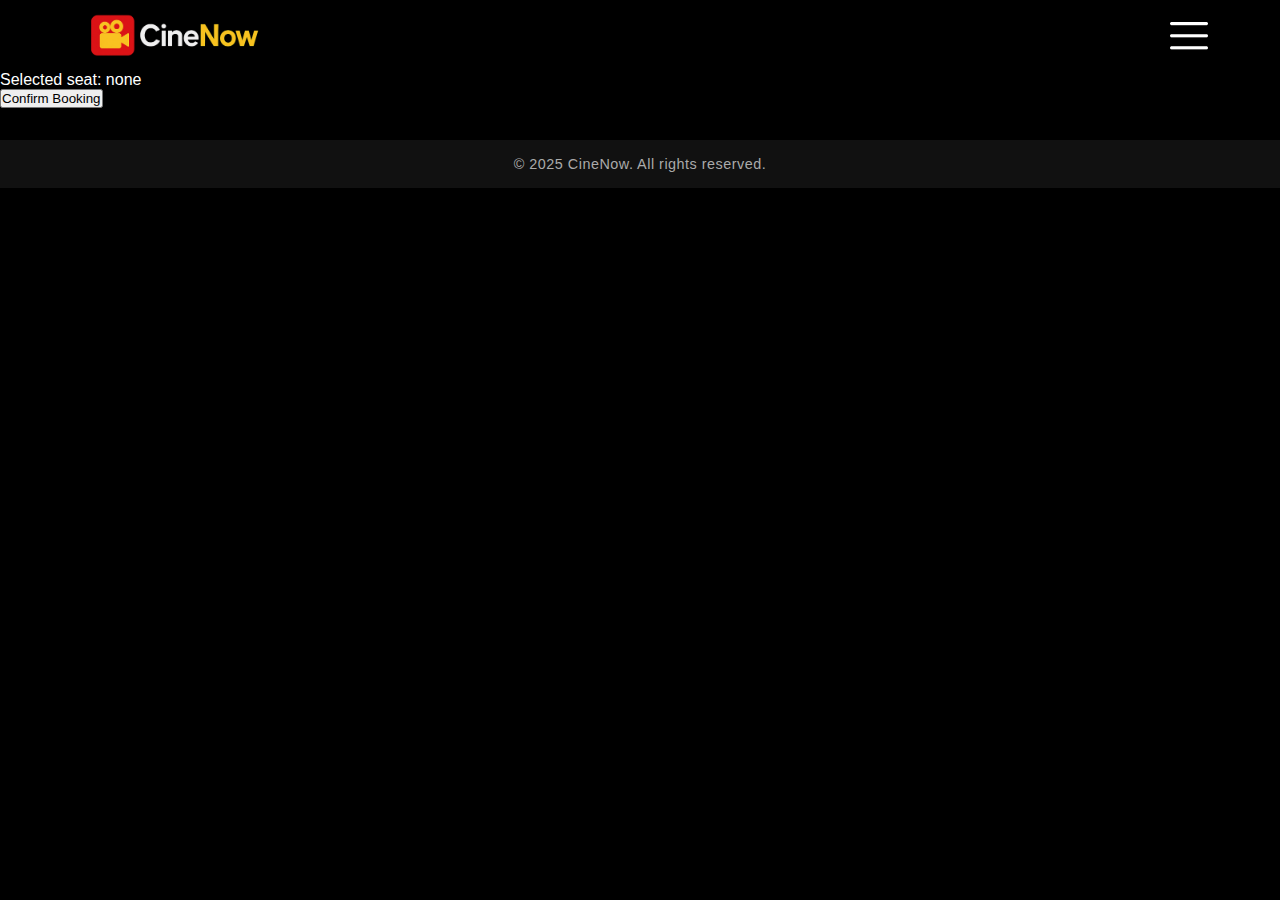
<file: Pages/booking.html>
<!DOCTYPE html>
<html lang="en">

<head>
    <meta charset="UTF-8">
    <meta name="viewport" content="width=device-width, initial-scale=1.0">
    <title>Profile</title>
    <link rel="stylesheet" href="../styles/header.css">
    <link rel="stylesheet" href="../styles/booking.css">
    <link rel="stylesheet" href="../styles/footer.css">
</head>

<body>

    <div class="header">
        <img id="homePage" class="logo" src="../Assets/logo- no bg.png" alt="logo">
        <img class="menu" src="../Assets/icons/menu_white.png" alt="menu-icon">
    </div>


    <div class="screen"></div>

    <div class="seats-container" id="seatsContainer"></div>

    <div class="booking-actions">
        <p id="selectedSeat">Selected seat: none</p>
        <button class="confirm-btn" id="confirmBooking">Confirm Booking</button>
    </div>


    <!-- footer -->
    <footer class="footer">
        <p>&copy; 2025 CineNow. All rights reserved.</p>
    </footer>


    <script src="../Scripts/booking.js"></script>
</body>

</html>
</file>
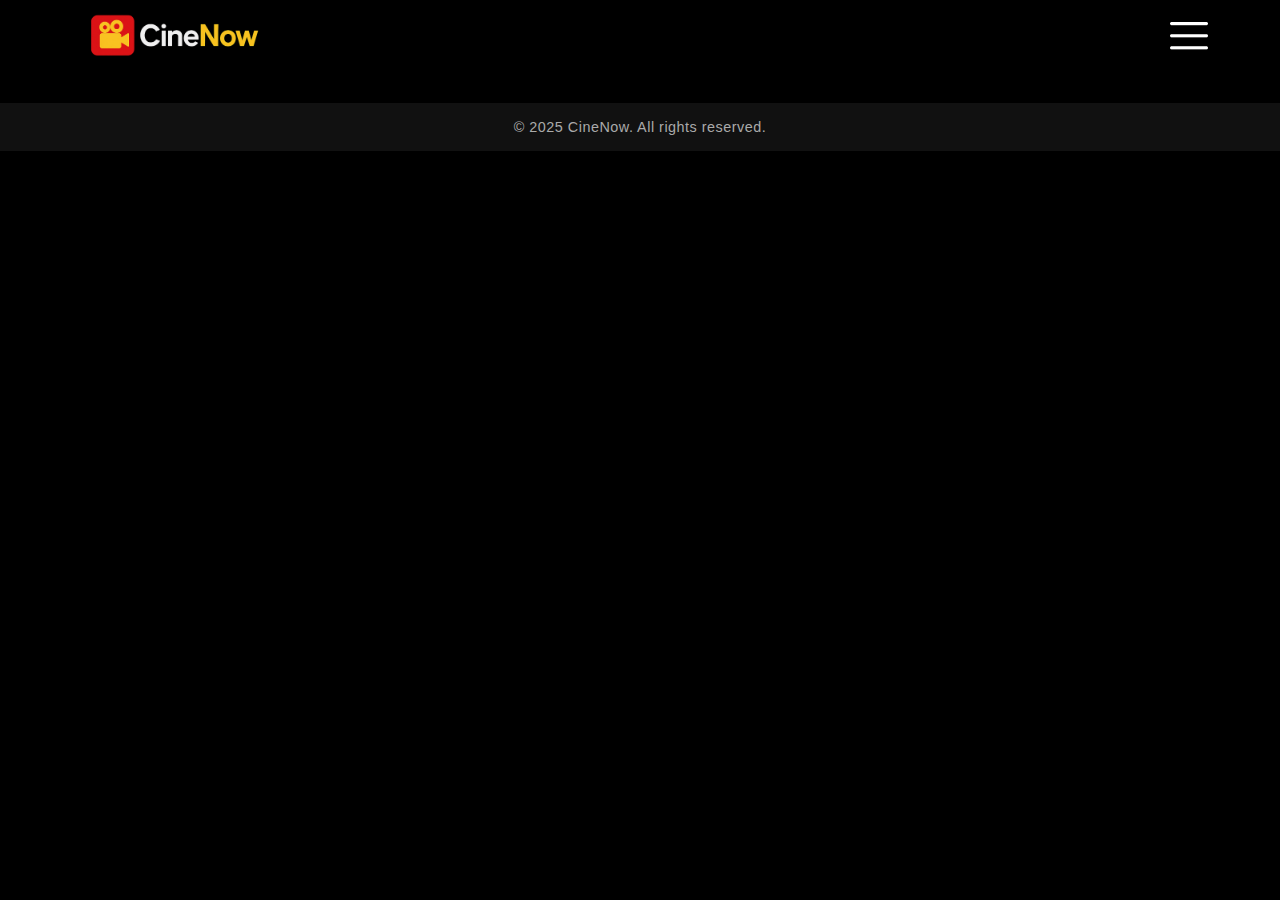
<file: Pages/new-page.html>
<!DOCTYPE html>
<html lang="en">

<head>
    <meta charset="UTF-8">
    <meta name="viewport" content="width=device-width, initial-scale=1.0">
    <title>Profile</title>
    <link rel="stylesheet" href="../styles/header.css">
    <link rel="stylesheet" href="../styles/movie-details.css">
    <link rel="stylesheet" href="../styles/footer.css">
</head>

<body>

    <div class="header">
        <img id="homePage" class="logo" src="../Assets/logo- no bg.png" alt="logo">
        <img class="menu" src="../Assets/icons/menu_white.png" alt="menu-icon">
    </div>




    <!-- footer -->
    <footer class="footer">
        <p>&copy; 2025 CineNow. All rights reserved.</p>
    </footer>


    <script></script>
</body>

</html>
</file>
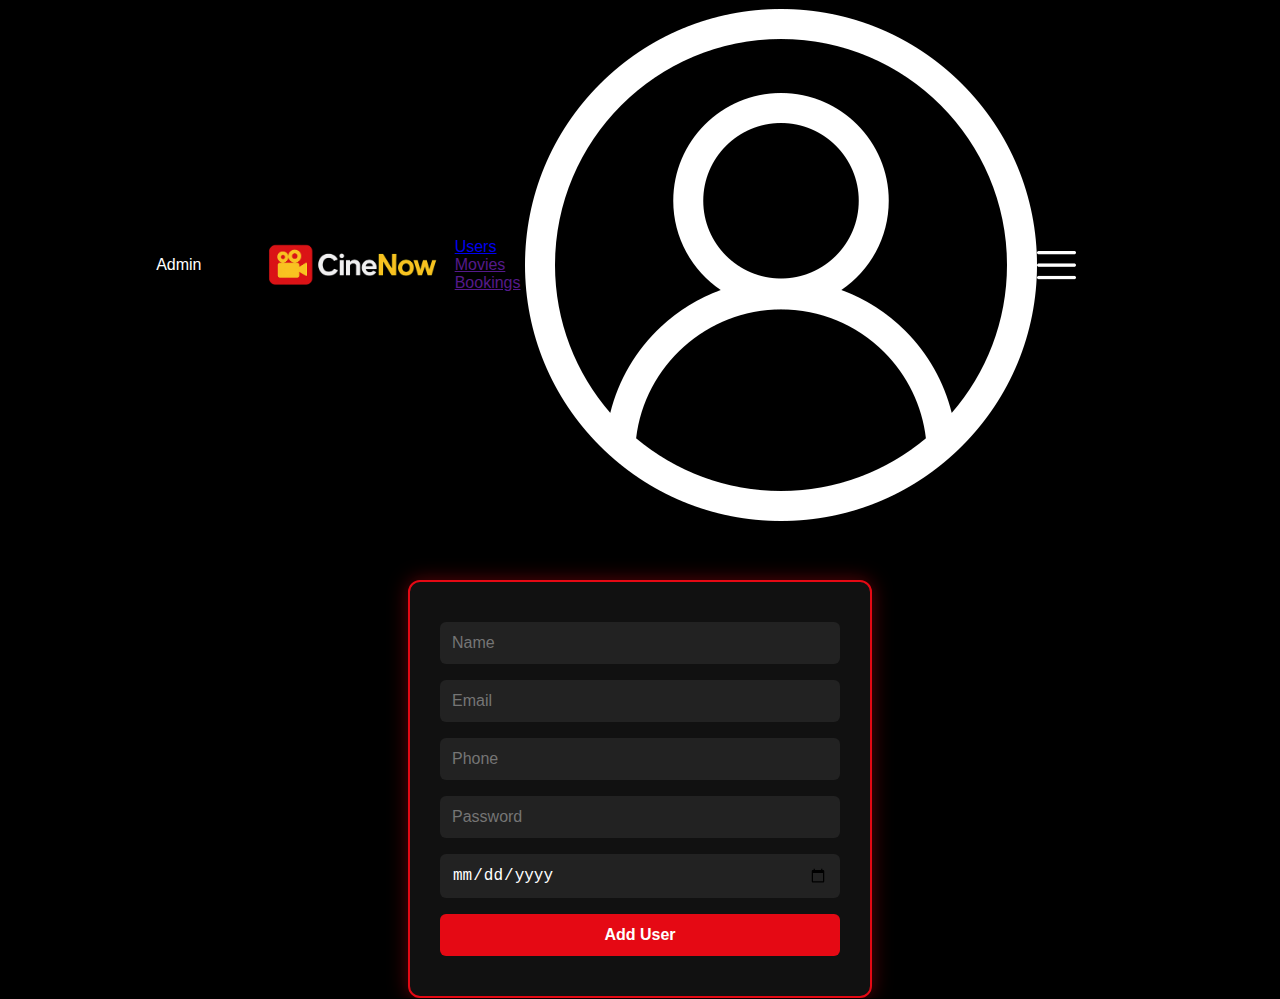
<file: Pages/Admin/addUser.html>
<!DOCTYPE html>
<html lang="en">

<head>
    <meta charset="UTF-8">
    <meta name="viewport" content="width=device-width, initial-scale=1.0">
    <title>Document</title>
    <link rel="stylesheet" href="../../styles/header.css">
    <link rel="stylesheet" href="../../styles/Admin/addUser.css">
</head>

<body>

    <div class="header">
        <p class="admin" id="admin-btn">Admin</p>
        <img id="homePage" class="logo" src="../../Assets/logo- no bg.png" alt="logo">
        <div class="header-links">
            <a href="./users-dashboard.html">Users</a>
            <a href="">Movies</a>
            <a href="">Bookings</a>
        </div>
        <img id="profilePage" class="profile-icon" src="../../Assets/icons/user.png" alt="profile">
        <img id="burgerMenu" class="menu" src="../../Assets/icons/menu_white.png" alt="menu-icon">
    </div>


    <form id="registerForm">
        <input type="text" id="name" placeholder="Name" required />
        <input type="email" id="email" placeholder="Email" required />
        <input type="text" id="phone" placeholder="Phone" required />
        <input type="password" id="password" placeholder="Password" required />
        <input type="date" id="birthdate" required />
        <button type="submit">Add User</button>
    </form>
</file>
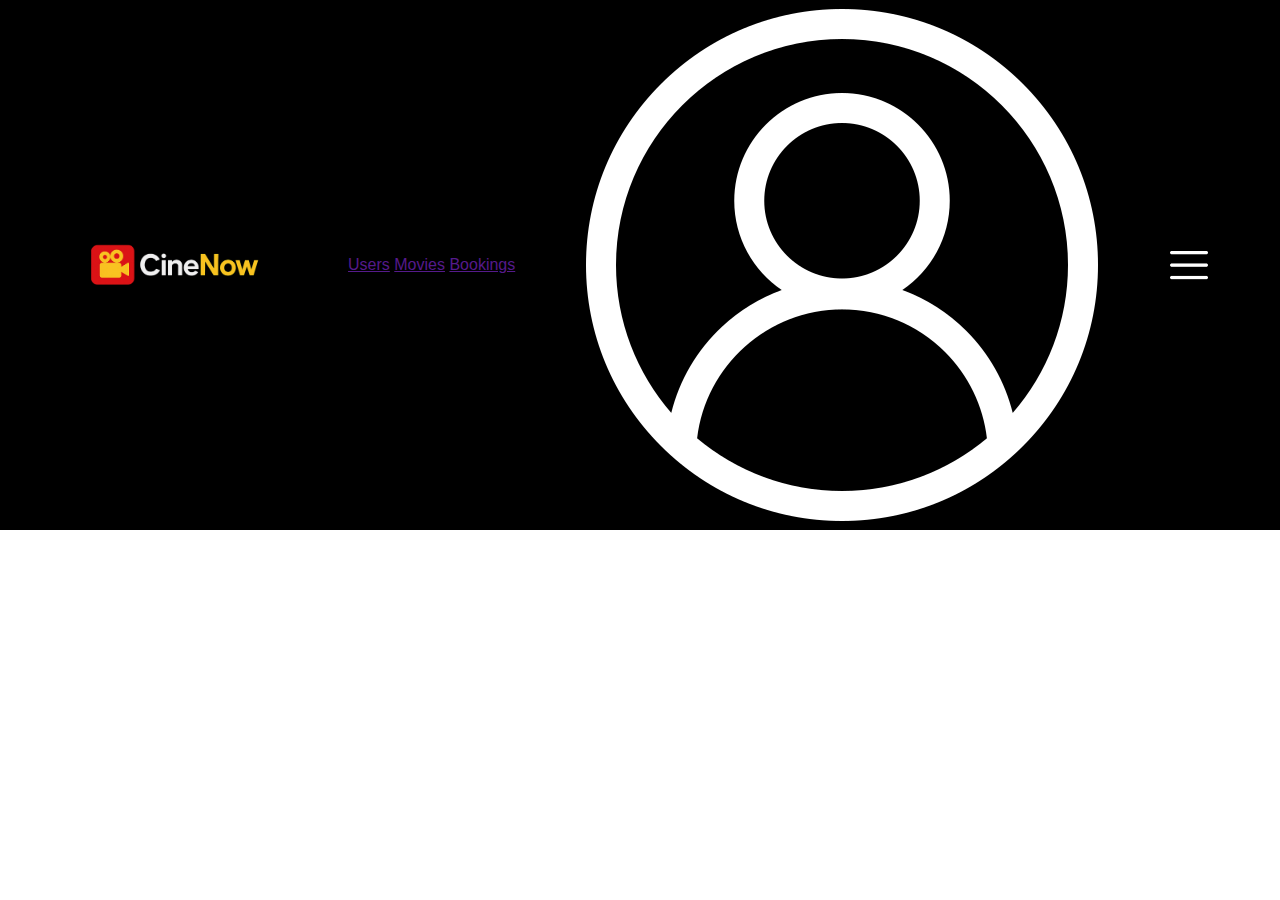
<file: Pages/Admin/dashboard.html>
<!DOCTYPE html>
<html lang="en">

<head>
    <meta charset="UTF-8">
    <meta name="viewport" content="width=device-width, initial-scale=1.0">
    <title>Document</title>
    <link rel="stylesheet" href="../../styles/header.css">
    <link rel="stylesheet" href="../../styles/index.css">
</head>

<body>

    <div class="header">
        <img id="homePage" class="logo" src="../../Assets/logo- no bg.png" alt="logo">
        <div class="header-links">
            <a href="">Users</a>
            <a href="">Movies</a>
            <a href="">Bookings</a>
        </div>
        <img id="profilePage" class="profile-icon" src="../../Assets/icons/user.png" alt="profile">
        <img id="burgerMenu" class="menu" src="../../Assets/icons/menu_white.png" alt="menu-icon">
    </div>






</body>

</html>
</file>
<file: styles/header.css>
* {
    margin: 0;
    padding: 0;
}

body {
    font-family: 'Segoe UI', Tahoma, Geneva, Verdana, sans-serif;
}

.header {
    display: flex;
    flex-direction: row;
    background-color: black;
    align-items: center;
    justify-content: space-between;
    padding: 1vh;
}

.logo {
    /* width: 15vw; */
    width: 16dvw;
    height: auto;
    padding-left: 5%;
}

.menu {
    width: 3vw;
    height: auto;
    padding-top: 1.2vh;
    padding-right: 5%;
}

/* media query - mobile */

@media (max-width:480px) {

    .logo {}

    .search-container {
        height: 10vh;
    }

}

/* media query - tablet */

@media (max-width:768px) {

    .logo {}

    .search-container {
        height: 12vh;
    }
}
</file>
<file: styles/booking.css>
body {
    background-color: black;
    color: white;
}
</file>
<file: styles/footer.css>
.footer {
    background-color: #111;
    color: #aaa;
    text-align: center;
    padding: 1rem 0;
    font-size: 0.9rem;
    position: relative;
    bottom: 0;
    width: 100%;
    margin-top: 2rem;
}

.footer p {
    margin: 0;
    letter-spacing: 0.5px;
}
</file>
<file: styles/movie-details.css>
body {
    background-color: black;
    color: white;
}

h1 {
    text-align: center;
}

.movieContainer {
    display: flex;
    justify-content: center;
}

.title-img-container {
    display: flex;
    flex-direction: column;
    align-items: center;
}

.movie-details-card {
    display: flex;
    flex-direction: row;
    padding: 5vw;

}

.movieContainer img {
    width: 35vh;

}

.description {
    padding: 15vh 0 0 5vh;
    display: flex;
    flex-direction: column;
    gap: 3vh;
}

.book-btn {
    margin-top: 6vh;
    padding: 1.2vh 4vw;
    font-size: 1.1rem;
    font-weight: bold;
    color: black;
    background: #ffd500;
    border: none;
    border-radius: 8px;
    cursor: pointer;
    transition: all 0.3s ease;
    box-shadow: 0 0 10px #ffd50080;
}
</file>
<file: styles/Admin/addUser.css>
body {

    background-color: #000;
    font-family: 'Segoe UI', Tahoma, Geneva, Verdana, sans-serif;
    color: #fff;
    display: flex;
    flex-direction: column;
    align-items: center;
}

#registerForm {
    margin-top: 50px;
    background-color: #111;
    padding: 40px 30px;
    border-radius: 12px;
    border: 2px solid #e50914;
    box-shadow: 0 0 20px rgba(229, 9, 20, 0.4);
    width: 90%;
    max-width: 400px;
    display: flex;
    flex-direction: column;
    gap: 16px;
}

#registerForm input {
    padding: 12px;
    border: none;
    border-radius: 6px;
    background-color: #222;
    color: white;
    font-size: 16px;
    transition: background-color 0.3s;
}

#registerForm input:focus {
    background-color: #333;
    outline: none;
}

#registerForm button {
    padding: 12px;
    background-color: #e50914;
    border: none;
    border-radius: 6px;
    font-weight: bold;
    font-size: 16px;
    color: white;
    cursor: pointer;
    transition: background-color 0.3s;
}

#registerForm button:hover {
    background-color: #b20710;
}
</file>
<file: styles/index.css>
* {
    padding: 0;
    margin: 0;
}

body {
    font-family: 'Segoe UI', Tahoma, Geneva, Verdana, sans-serif;
}

.div1 {
    display: flex;
    flex-direction: column;
    align-items: center;
    justify-content: center;
    height: 90dvh;
    background-color: black;
    color: white;
}

.title11 { 
    color: yellow;
    font-size: 5vw;
}

.title12 {
    color: red;
    font-size: 8vw;
}

.button1 {
    
}

.button1 button {
    font-size: 2vw;
    margin: 2vh;
    padding: 1vh 3vh;
    opacity: 0.8;
    border-radius: 5%;
    border: none;
}

.button1 button:hover {
    cursor: pointer;
    opacity: 1;
    
    
}

.button11 {

}

.button12 {
    color: white;
    background-color: rgb(74, 73, 73);
}


/* Search container */

.search-container {
    display: flex;
    flex-direction: column;
    align-items: center;
    padding-top: 3dvh;
    height: 17vh;
    background-color: yellow;
}

.title-find-movie {
    font-size: 3dvw;
    margin-bottom: 2vh;
}

.search-bar {
    display: flex;
    flex-direction: row;
    background-color: white;
    width: 20vw;
    margin-bottom: 4vh;
    border-radius: 3px;
    padding: 1vh;
}

.search-bar input {
    width: 16.5vw;
    border: none;
}

.search-bar img {
    width: 1.5dvw;
    border: none;
}

.movies-container {
    display: flex;
    flex-wrap: wrap;
    justify-content: center;
    gap: 4vw;
    padding: 2rem;
    background-color: #000;
}

.movie-card {
    background-color: rgb(182, 179, 179);
    width: 200px;
    border-radius: 12px;
    box-shadow: 0 4px 12px rgba(0, 0, 0, 0.6);
    padding: 5px;
}

.movie-card img {
    width: 30vh;
}
</file>
